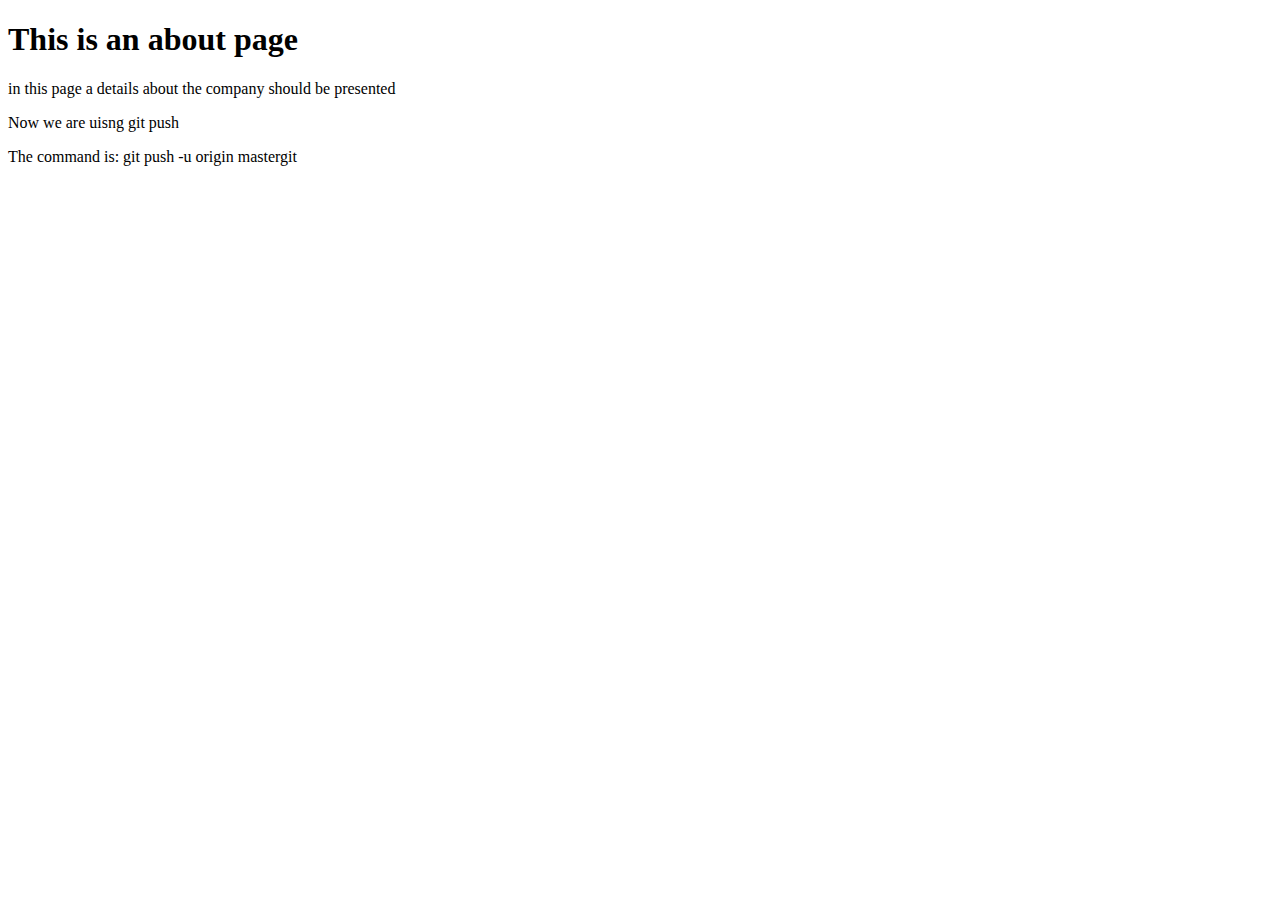
<file: about.html>
<!DOCTYPE html>
<html lang="en" dir="ltr">
    <head>
        <meta charset="utf-8">
        <title>about</title>
    </head>
    <body>
        <h1>This is an about page</h1>
        <p>in this page a details about the company should be presented</p>
        <p>Now we are uisng git push</p>
        <p>The command is: git push -u origin mastergit </p>
    </body>
</html>
</file>
